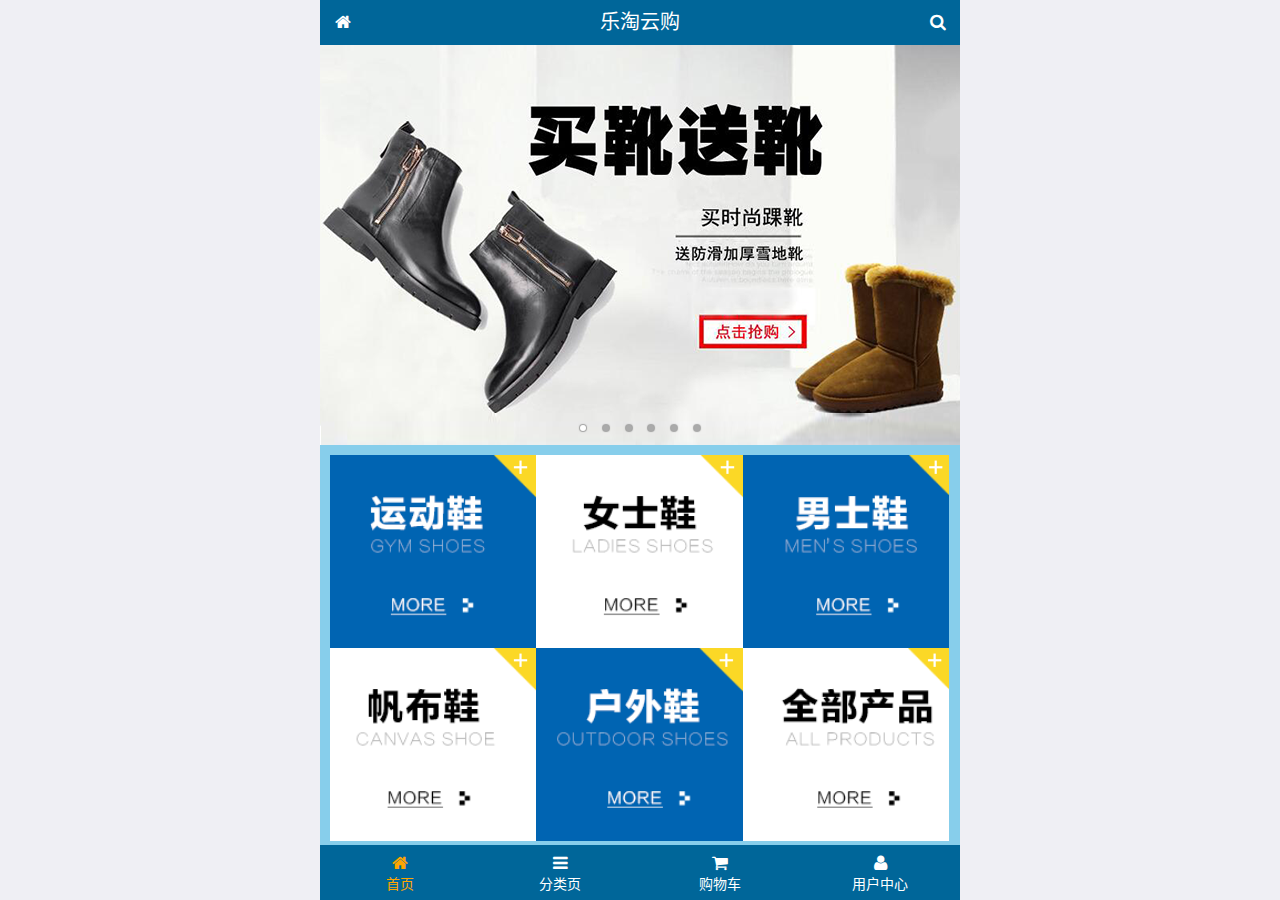
<file: public/front2/index.html>
<!DOCTYPE html>
<html lang="zh-CN">
<head>
  <meta charset="UTF-8">
  <title>乐淘商城</title>
  <!-- 移动动先设置视口 -->
  <meta name="viewport"
        content="width=device-width, user-scalable=no, initial-scale=1.0, maximum-scale=1.0, minimum-scale=1.0">
  <link rel="icon" href="favicon.ico">
  <!-- 引入字体图标库 -->
  <link rel="stylesheet" href="./lib/fa/css/font-awesome.css">
  <link rel="stylesheet" href="./lib/mui/css/mui.css">
  <link rel="stylesheet" href="./css/common.css">
  <link rel="stylesheet" href="./css/index.css">
</head>
<body>

<!-- 使用 类名, 即可添加字体图标 -->
<!--
    <span
      style="color: blue; font-size: 100px;text-shadow: 2px 2px 2px green;"
      class="fa fa-step-forward"></span>
-->



<!-- 由于中间内容是区域滚动, 所以需要一个全屏容器 -->
<div class="lt_container">
  <div class="lt_header">
    <a href="index.html" class="icon_left"><i class="fa fa-home"></i></a>
    <h3>乐淘云购</h3>
    <a href="search.html" class="icon_right"><i class="fa fa-search"></i></a>
  </div>

  <!-- 使用区域滚动, 容器需要添加定位 -->
  <div class="lt_main">
    <div class="mui-scroll-wrapper">
      <div class="mui-scroll">
        <!--这里放置真实显示的DOM内容-->

        <!-- 轮播图容器 -->
        <div class="mui-slider">
          <div class="mui-slider-group mui-slider-loop">
            <!-- 需要准备两张假图 -->
            <div class="mui-slider-item mui-slider-item-duplicate"><a href="#"><img src="./images/banner6.png" /></a></div>

            <div class="mui-slider-item"><a href="#"><img src="./images/banner1.png" /></a></div>
            <div class="mui-slider-item"><a href="#"><img src="./images/banner2.png" /></a></div>
            <div class="mui-slider-item"><a href="#"><img src="./images/banner3.png" /></a></div>
            <div class="mui-slider-item"><a href="#"><img src="./images/banner4.png" /></a></div>
            <div class="mui-slider-item"><a href="#"><img src="./images/banner5.png" /></a></div>
            <div class="mui-slider-item"><a href="#"><img src="./images/banner6.png" /></a></div>

            <!-- 假图 -->
            <div class="mui-slider-item mui-slider-item-duplicate"><a href="#"><img src="./images/banner1.png" /></a></div>
          </div>

          <!-- 小圆点 -->
          <div class="mui-slider-indicator">
            <div class="mui-indicator mui-active"></div>
            <div class="mui-indicator"></div>
            <div class="mui-indicator"></div>
            <div class="mui-indicator"></div>
            <div class="mui-indicator"></div>
            <div class="mui-indicator"></div>
          </div>
        </div>


        <!-- 导航 -->
        <div class="lt_nav">
          <ul class="mui-clearfix">
            <li><a href="#"><img src="./images/nav1.png" alt=""></a></li>
            <li><a href="#"><img src="./images/nav2.png" alt=""></a></li>
            <li><a href="#"><img src="./images/nav3.png" alt=""></a></li>
            <li><a href="#"><img src="./images/nav4.png" alt=""></a></li>
            <li><a href="#"><img src="./images/nav5.png" alt=""></a></li>
            <li><a href="#"><img src="./images/nav6.png" alt=""></a></li>
          </ul>
        </div>
      </div>
    </div>
  </div>


  <div class="lt_footer">
    <ul class="mui-clearfix">
      <li>
        <a class="current" href="index.html">
          <i class="fa fa-home"></i>
          <p>首页</p>
        </a>
      </li>
      <li>
        <a href="category.html">
          <i class="fa fa-bars"></i>
          <p>分类页</p>
        </a>
      </li>
      <li>
        <a href="cart.html">
          <i class="fa fa-shopping-cart"></i>
          <p>购物车</p>
        </a>
      </li>
      <li>
        <a href="user.html">
          <i class="fa fa-user"></i>
          <p>用户中心</p>
        </a>
      </li>
    </ul>
  </div>
</div>





<script src="./lib/mui/js/mui.js"></script>
<script src="./lib/zepto/zepto.min.js"></script>
<script src="./js/common.js"></script>

</body>
</html>
</file>
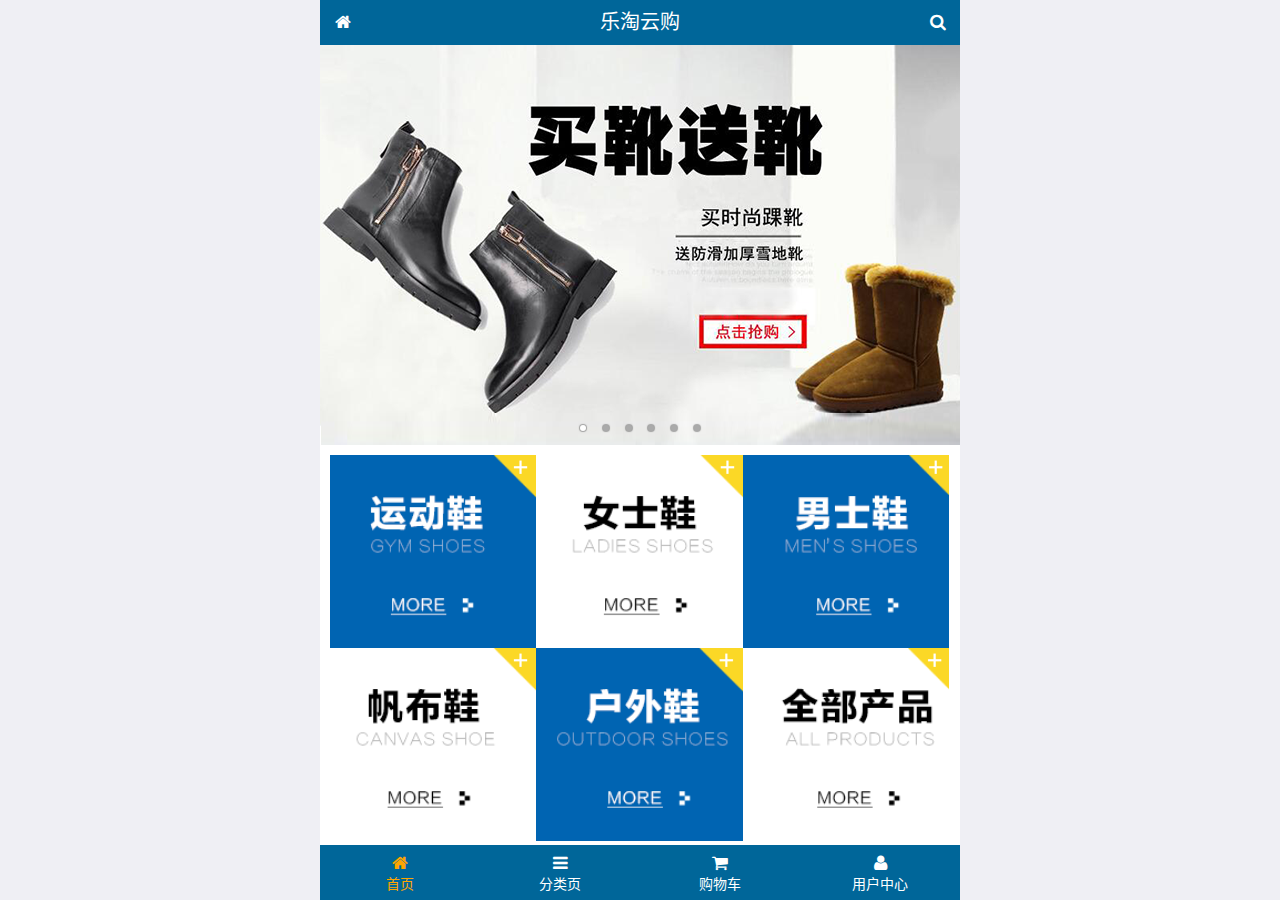
<file: public/mobile/index.html>
<!DOCTYPE html>
<html lang="zh-CN">
<head>
  <meta charset="UTF-8">
  <title>乐淘商城</title>
  <meta name="viewport" content="width=device-width, user-scalable=no, initial-scale=1.0, maximum-scale=1.0, minimum-scale=1.0">
  <!-- 引入字体图标库的css -->
  <link rel="stylesheet" href="./lib/fa/css/font-awesome.min.css">
  <link rel="stylesheet" href="./lib/mui/css/mui.css">
  <link rel="stylesheet" href="./css/common.css">
  <link rel="stylesheet" href="./css/index.css">
  <link rel="icon" href="favicon.ico">
</head>
<body>
<!--<span class="fa fa-pause"></span>-->
<!--<span class="mui-icon mui-icon-camera"></span>-->

<!-- 全屏容器 -->
<div class="lt_container">

  <!-- 乐淘头部 -->
  <div class="lt_header">
    <a href="index.html" class="icon_left"><i class="fa fa-home"></i></a>
    <h3>乐淘云购</h3>
    <a href="search.html" class="icon_right"><i class="fa fa-search"></i></a>
  </div>

  <!-- 乐淘主体 -->
  <div class="lt_main">
    <div class="mui-scroll-wrapper">
      <div class="mui-scroll">
        <!--这里放置真实显示的DOM内容-->

        <!-- 轮播图 -->
        <div class="mui-slider">

          <!-- 图片区域 -->
          <div class="mui-slider-group mui-slider-loop">
            <!-- 添加假图 -->
            <div class="mui-slider-item mui-slider-item-duplicate">
              <a href="#"><img src="./images/banner6.png" /></a>
            </div>

            <div class="mui-slider-item"><a href="#"><img src="./images/banner1.png" /></a></div>
            <div class="mui-slider-item"><a href="#"><img src="./images/banner2.png" /></a></div>
            <div class="mui-slider-item"><a href="#"><img src="./images/banner3.png" /></a></div>
            <div class="mui-slider-item"><a href="#"><img src="./images/banner4.png" /></a></div>
            <div class="mui-slider-item"><a href="#"><img src="./images/banner5.png" /></a></div>
            <div class="mui-slider-item"><a href="#"><img src="./images/banner6.png" /></a></div>

            <!-- 添加假图 -->
            <div class="mui-slider-item mui-slider-item-duplicate">
              <a href="#"><img src="./images/banner1.png" /></a>
            </div>
          </div>

          <!-- 小圆点结构 -->
          <div class="mui-slider-indicator">
            <div class="mui-indicator mui-active"></div>
            <div class="mui-indicator"></div>
            <div class="mui-indicator"></div>
            <div class="mui-indicator"></div>
            <div class="mui-indicator"></div>
            <div class="mui-indicator"></div>
          </div>

        </div>

        <!-- 导航区域 -->
        <div class="lt_nav">
          <ul class="mui-clearfix">
            <li><a href="#"><img src="./images/nav1.png" alt=""></a></li>
            <li><a href="#"><img src="./images/nav2.png" alt=""></a></li>
            <li><a href="#"><img src="./images/nav3.png" alt=""></a></li>
            <li><a href="#"><img src="./images/nav4.png" alt=""></a></li>
            <li><a href="#"><img src="./images/nav5.png" alt=""></a></li>
            <li><a href="#"><img src="./images/nav6.png" alt=""></a></li>
          </ul>
        </div>

        <!-- 产品区域 -->
        <div class="lt_product">
          <ul>
            <li class="lt_product_item">
              <a href="#">
                <img src="./images/product.jpg" alt="">
                <p class="info mui-ellipsis-2">adidas阿迪达斯 男式 场下休闲篮球鞋S83700场下休闲篮球鞋S83700 </p>
                <p>
                  <span class="price">¥560</span>
                  <span class="oldPrice">¥580</span>
                </p>
                <button class="mui-btn mui-btn-primary">立即购买</button>
              </a>
            </li>
            <li class="lt_product_item">
              <a href="#">
                <img src="./images/product.jpg" alt="">
                <p class="info mui-ellipsis-2">adidas阿迪达斯 男式 场下休闲篮球鞋S83700场下休闲篮球鞋S83700 </p>
                <p>
                  <span class="price">¥560</span>
                  <span class="oldPrice">¥580</span>
                </p>
                <button class="mui-btn mui-btn-primary">立即购买</button>
              </a>
            </li>
            <li class="lt_product_item">
              <a href="#">
                <img src="./images/product.jpg" alt="">
                <p class="info mui-ellipsis-2">adidas阿迪达斯 男式 场下休闲篮球鞋S83700场下休闲篮球鞋S83700 </p>
                <p>
                  <span class="price">¥560</span>
                  <span class="oldPrice">¥580</span>
                </p>
                <button class="mui-btn mui-btn-primary">立即购买</button>
              </a>
            </li>
            <li class="lt_product_item">
              <a href="#">
                <img src="./images/product.jpg" alt="">
                <p class="info mui-ellipsis-2">adidas阿迪达斯 男式 场下休闲篮球鞋S83700场下休闲篮球鞋S83700 </p>
                <p>
                  <span class="price">¥560</span>
                  <span class="oldPrice">¥580</span>
                </p>
                <button class="mui-btn mui-btn-primary">立即购买</button>
              </a>
            </li>
            <li class="lt_product_item">
              <a href="#">
                <img src="./images/product.jpg" alt="">
                <p class="info mui-ellipsis-2">adidas阿迪达斯 男式 场下休闲篮球鞋S83700场下休闲篮球鞋S83700 </p>
                <p>
                  <span class="price">¥560</span>
                  <span class="oldPrice">¥580</span>
                </p>
                <button class="mui-btn mui-btn-primary">立即购买</button>
              </a>
            </li>
            <li class="lt_product_item">
              <a href="#">
                <img src="./images/product.jpg" alt="">
                <p class="info mui-ellipsis-2">adidas阿迪达斯 男式 场下休闲篮球鞋S83700场下休闲篮球鞋S83700 </p>
                <p>
                  <span class="price">¥560</span>
                  <span class="oldPrice">¥580</span>
                </p>
                <button class="mui-btn mui-btn-primary">立即购买</button>
              </a>
            </li>
            <li class="lt_product_item">
              <a href="#">
                <img src="./images/product.jpg" alt="">
                <p class="info mui-ellipsis-2">adidas阿迪达斯 男式 场下休闲篮球鞋S83700场下休闲篮球鞋S83700 </p>
                <p>
                  <span class="price">¥560</span>
                  <span class="oldPrice">¥580</span>
                </p>
                <button class="mui-btn mui-btn-primary">立即购买</button>
              </a>
            </li>
            <li class="lt_product_item">
              <a href="#">
                <img src="./images/product.jpg" alt="">
                <p class="info mui-ellipsis-2">adidas阿迪达斯 男式 场下休闲篮球鞋S83700场下休闲篮球鞋S83700 </p>
                <p>
                  <span class="price">¥560</span>
                  <span class="oldPrice">¥580</span>
                </p>
                <button class="mui-btn mui-btn-primary">立即购买</button>
              </a>
            </li>
          </ul>
        </div>

      </div>
    </div>
  </div>

  <!-- 乐淘底部 -->
  <div class="lt_footer">
    <ul>
      <li><a href="index.html" class="current"><i class="fa fa-home"></i><p>首页</p></a></li>
      <li><a href="category.html"><i class="fa fa-bars"></i><p>分类页</p></a></li>
      <li><a href="cart.html"><i class="fa fa-shopping-cart"></i><p>购物车</p></a></li>
      <li><a href="user.html"><i class="fa fa-user"></i><p>用户中心</p></a></li>
    </ul>
  </div>
</div>


<script src="./lib/zepto/zepto.min.js"></script>
<script src="./lib/mui/js/mui.js"></script>
<script src="./js/common.js"></script>
</body>
</html>
</file>
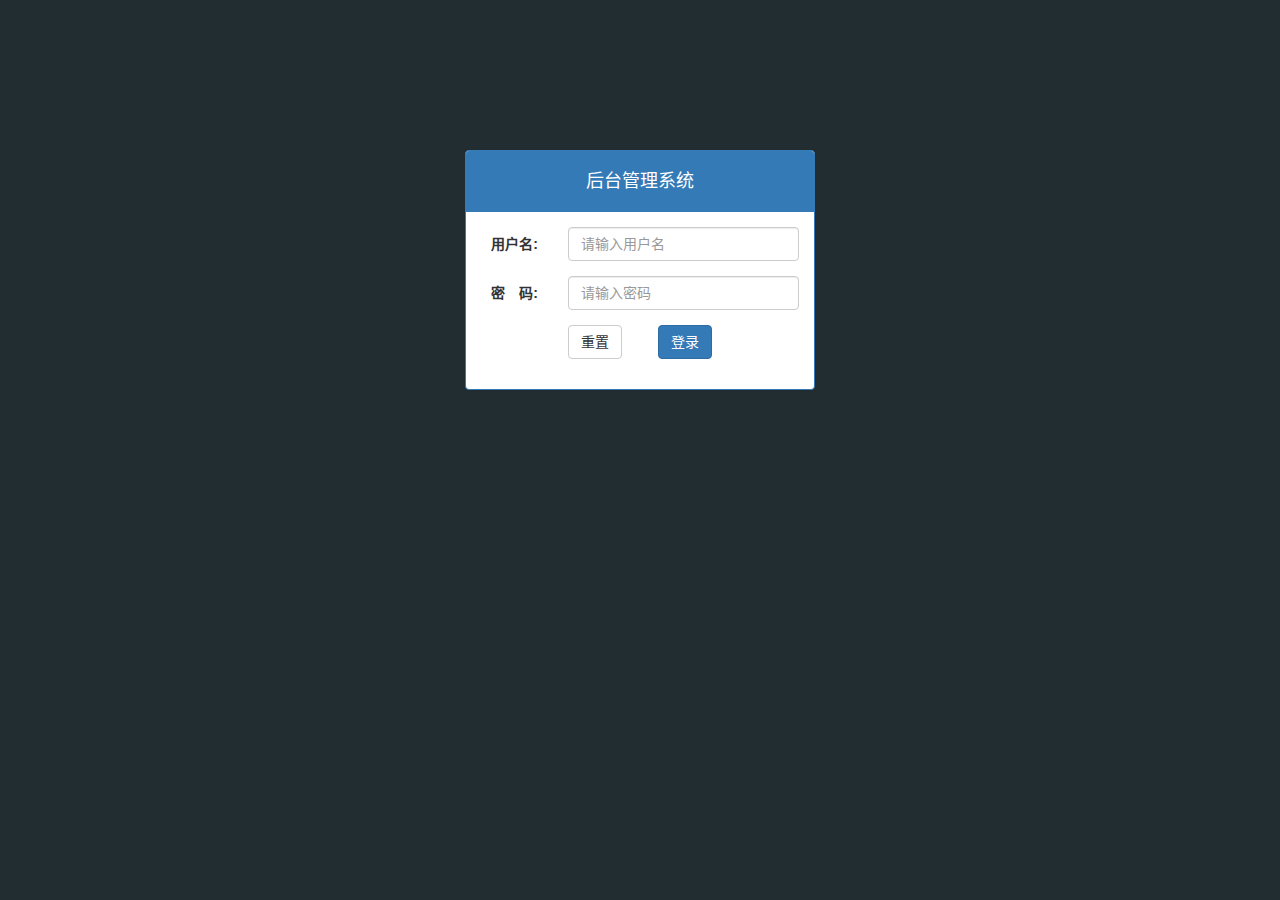
<file: public/back/login.html>
<!DOCTYPE html>
<html lang="zh-CN">
<head>
    <meta charset="UTF-8">
    <meta name="viewport" content="width=device-width, initial-scale=1.0">
    <title>Title</title>
    <link rel="stylesheet" href="./lib/bootstrap/css/bootstrap.css">
    <link rel="stylesheet" href="./lib/bootstrap-validator/css/bootstrapValidator.min.css">
    <link rel="stylesheet" href="./lib/nprogress/nprogress.css">
    <link rel="stylesheet" href="./css/common.css">
</head>
<body class="body_bg">
    <div class="container">
        <div class="col-lg-4 col-lg-offset-4">
            <div class="panel panel-primary mt-150">
                
                <div class="panel-heading">
                    <h3 class="panel-title">后台管理系统</h3>
                </div>
                
                <div class="panel-body">
                    <form class="form-horizontal" id="form">
                        <div class="form-group">
                            <label for="username" class="col-sm-3 control-label">用户名:</label>
                            <div class="col-sm-9">
                                <input type="text" class="form-control" name="username" id="username" placeholder="请输入用户名">
                            </div>
                        </div>
                        <div class="form-group">
                            <label for="password" class="col-sm-3 control-label">密　码:</label>
                            <div class="col-sm-9">
                                <input type="password" class="form-control" name="password" id="password" placeholder="请输入密码">
                            </div>
                        </div>
                        <div class="form-group">
                            <div class="col-sm-offset-3 col-sm-6">
                                <button type="reset" class="btn btn-default pull-left">重置</button>
                                <button type="submit" class="btn btn-primary pull-right">登录</button>
                            </div>
                        </div>
                    </form>
                </div>
            </div>
        </div>
    </div>


<script src="./lib/jquery/jquery.min.js"></script>
<script src="./lib/bootstrap/js/bootstrap.min.js"></script>
<script src="./lib/bootstrap-validator/js/bootstrapValidator.min.js"></script>
    <script src="./lib/nprogress/nprogress.js"></script>
    <script src="./js/common.js"></script>
    <script src="./js/login.js"></script>
</body>
</html>
</file>
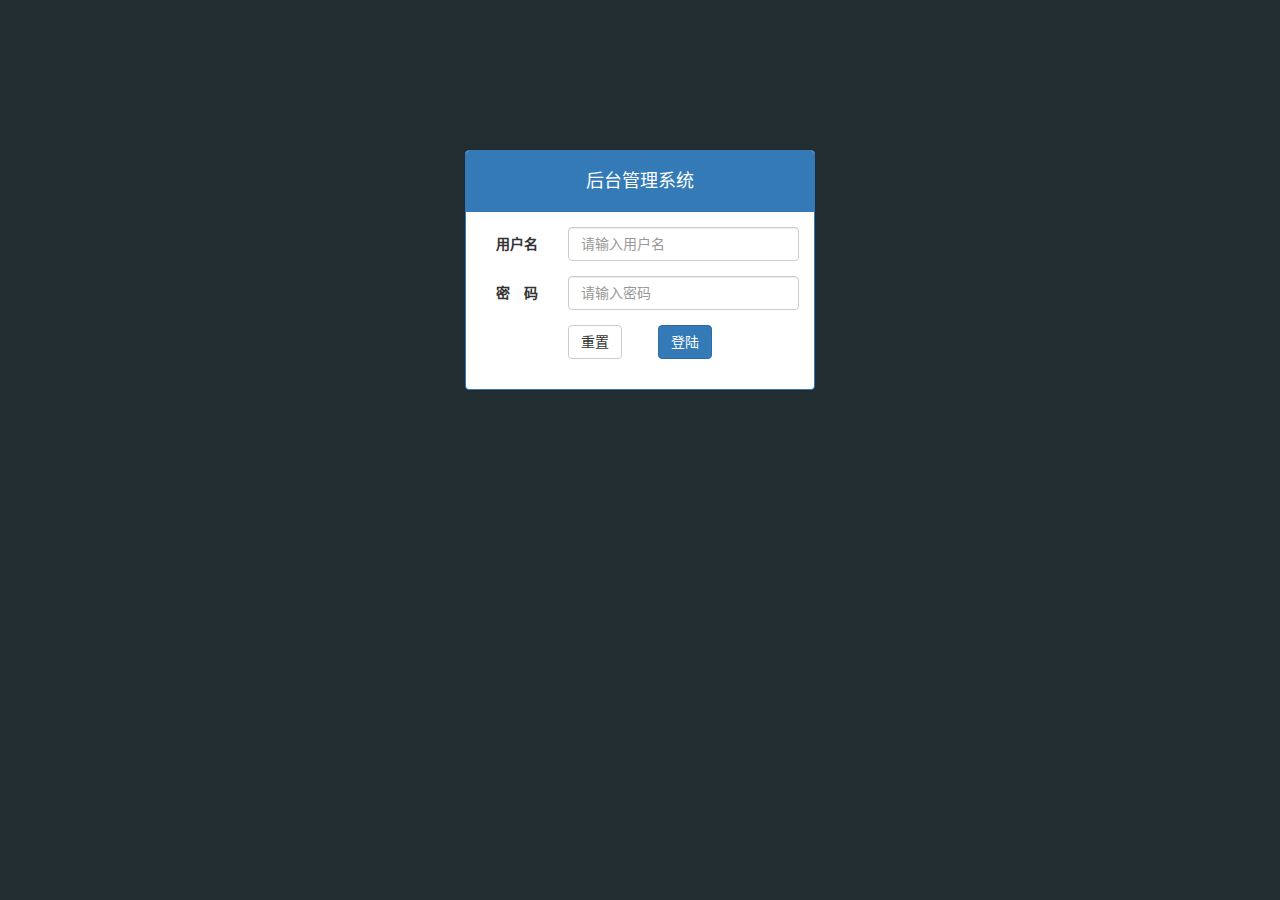
<file: public/back2/login.html>
<!DOCTYPE html>
<html lang="zh-CN">
<head>
  <meta charset="UTF-8">
  <title>乐淘电商</title>
  <meta name="viewport"
        content="width=device-width, user-scalable=no, initial-scale=1.0, maximum-scale=1.0, minimum-scale=1.0">
  <link rel="stylesheet" href="./lib/bootstrap/css/bootstrap.css">
  <link rel="stylesheet" href="./lib/bootstrap-validator/css/bootstrapValidator.min.css">
  <link rel="stylesheet" href="./lib/nprogress/nprogress.css">
  <!-- 引入自己的 css -->
  <link rel="stylesheet" href="./css/common.css">
</head>
<body class="body_bg">


<!-- 响应式版心 -->
<div class="container">
  <div class="col-lg-4 col-lg-offset-4 mt_150">

    <!-- 面板 -->
    <div class="panel panel-primary">
      <!-- 头部 -->
      <div class="panel-heading">
        <h3 class="panel-title">后台管理系统</h3>
      </div>

      <!-- 面板内容 -->
      <div class="panel-body">
        <form class="form-horizontal" id="form">
          <div class="form-group">
            <label for="username"  class="col-sm-3 control-label">用户名</label>
            <div class="col-sm-9">
              <input type="text"  name="username"  class="form-control" id="username" placeholder="请输入用户名">
            </div>
          </div>
          <div class="form-group">
            <!-- 全角的空格, 可以用于调整间隙  -->
            <label for="password" class="col-sm-3 control-label">密　码</label>
            <div class="col-sm-9">
              <input type="password" name="password" class="form-control" id="password" placeholder="请输入密码">
            </div>
          </div>
          <div class="form-group">
            <div class="col-sm-offset-3 col-sm-6">
              <button type="reset" class="btn btn-default pull-left">重置</button>
              <button type="submit" class="btn btn-primary pull-right">登陆</button>
            </div>
          </div>
        </form>
      </div>
    </div>

  </div>
</div>



<script src="./lib/jquery/jquery.min.js"></script>
<script src="./lib/bootstrap/js/bootstrap.min.js"></script>
<script src="./lib/bootstrap-validator/js/bootstrapValidator.js"></script>
<script src="./lib/nprogress/nprogress.js"></script>
<script src="./js/common.js"></script>
<script src="./js/login.js"></script>

</body>
</html>
</file>
<file: public/front2/css/common.css>
html, body {
  width: 100%;
  height: 100%;
}

ul {
  list-style: none;
  margin: 0;
  padding: 0;
}

img {
  display: block;
  width: 100%;
}


.lt_container {
  width: 100%;
  height: 100%;
  background-color: pink;
  overflow: hidden;
  padding-top: 45px;
  padding-bottom: 55px;
  position: relative;
  min-width: 320px;
  max-width: 640px;
  margin: 0 auto;
}
.lt_header {
  width: 100%;
  height: 45px;
  position: absolute;
  left: 0;
  top: 0;
  background-color: #006699;
  padding-left: 45px;
  padding-right: 45px;
}
.lt_header .icon_left,
.lt_header .icon_right {
  position: absolute;
  top: 0;
  width: 45px;
  height: 45px;
  line-height: 45px;
  text-align: center;
  color: #fff;
}
.lt_header .icon_left {
  left: 0;
}
.lt_header .icon_right {
  right: 0;
}
.lt_header h3 {
  font-size: 20px;
  text-align: center;
  line-height: 45px;
  color: #fff;
  margin: 0;
  font-weight: normal;
}




.lt_footer {
  width: 100%;
  height: 55px;
  position: absolute;
  left: 0;
  bottom: 0;
  background-color: #006699;
}
.lt_footer li {
  float: left;
  width: 25%;
  text-align: center;
}
.lt_footer li a {
  display: block;
  color: #fff;
  padding-top: 8px;
}
.lt_footer li a p {
  margin: 0;
  color: #fff;
}
.lt_footer li a.current {
  color: orange;
}
.lt_footer li a.current p {
  color: orange;
}



.lt_main {
  width: 100%;
  height: 100%;
  background-color: skyblue;
  position: relative;
}
</file>
<file: public/front2/css/index.css>
.lt_nav {
  padding: 10px;
}
.lt_nav li {
  float: left;
  width: 33.3%;
}
</file>
<file: public/mobile/css/common.css>
html, body {
  width: 100%;
  height: 100%;
}

ul {
  list-style: none;
  margin: 0;
  padding: 0;
}
img {
  display: block;
  width: 100%;
}

/* 全屏容器 */
.lt_container {
  width: 100%;
  height: 100%;
  background-color: #fff;
  min-width: 320px;
  max-width: 640px;
  margin: 0 auto;
  position: relative;
  padding-top: 45px;
  padding-bottom: 55px;
}

.lt_header {
  position: absolute;
  left: 0;
  top: 0;
  width: 100%;
  height: 45px;
  background-color: #006699;
  padding-left: 45px;
  padding-right: 45px;
}

.lt_header .icon_left,
.lt_header .icon_right {
  width: 45px;
  height: 45px;
  line-height: 45px;
  text-align: center;
  position: absolute;
  top: 0;
  color: #fff;
}
.lt_header .icon_left {
  left: 0;
}
.lt_header .icon_right {
  right: 0;
}

.lt_header h3 {
  height: 45px;
  line-height: 45px;
  color: #fff;
  font-size: 20px;
  text-align: center;
  margin: 0;
  font-weight: normal;
}



.lt_footer {
  position: absolute;
  left: 0;
  bottom: 0;
  width: 100%;
  height: 55px;
  background-color: #006699;
  overflow: hidden;
}
.lt_footer li {
  float: left;
  width: 25%;
  text-align: center;
}
.lt_footer li a {
  width: 100%;
  height: 100%;
  display: block;
  color: #fff;
  padding-top: 8px;
}
.lt_footer li p {
  color: #fff;
  margin: 0;
}

.lt_footer li a.current {
  color: orange;
}
.lt_footer li a.current p{
  color: orange;
}



.lt_main {
  width: 100%;
  height: 100%;
  position: relative;
}



/* 公共的搜索框样式 */
.lt_search {
  padding: 10px;
  position: relative;
}
.lt_search .search_input {
  height: 34px;
  font-size: 12px;
  margin: 0;
  border-radius: 5px;
  border: 1px solid #007AFF;
}
.lt_search .search_btn {
  position: absolute;
  right: 10px;
  top: 10px;
  border-radius: 0 5px 5px 0;
}



/* 公共的商品样式 */
.lt_product {
  padding: 10px;
}
.lt_product_item {
  border: 1px solid #ccc;
  padding: 10px;
  float: left;
  width: 48%;
  margin-bottom: 10px;
  text-align: center;
}
.lt_product_item a {
  display: block;
  width: 100%;
  height: 100%;
}
.lt_product_item:nth-child(2n+1) {
  margin-right: 4%;
}
.lt_product_item .info {
  text-align: left;
  height: 40px;
}
.lt_product_item .price {
  color: red;
}
.lt_product_item .oldPrice {
  text-decoration: line-through;
}

.lt_product_item img {
  width: 130px;
  height: 130px;
  margin: 0 auto;
}



/* 公共的尺码样式 */
.lt_size span {
  width: 25px;
  height: 25px;
  text-align: center;
  line-height: 25px;
  display: inline-block;
  border: 1px solid #ccc;
  font-size: 12px;
  margin: 3px 0;
}
.lt_size span.current {
  background-color: orange;
  color: #fff;
}
</file>
<file: public/mobile/css/index.css>
.lt_nav {
  padding: 10px;
}
.lt_nav li {
  float: left;
  width: 33.3%;
}
.lt_nav li a {
  display: block;
}
</file>
<file: public/back/lib/nprogress/nprogress.css>
/* Make clicks pass-through */
#nprogress {
  pointer-events: none;
}

#nprogress .bar {
  background: greenyellow;

  position: fixed;
  z-index: 10000;
  top: 0;
  left: 0;

  width: 100%;
  height: 2px;
}

/* Fancy blur effect */
#nprogress .peg {
  display: block;
  position: absolute;
  right: 0px;
  width: 100px;
  height: 100%;
  box-shadow: 0 0 10px #29d, 0 0 5px #29d;
  opacity: 1.0;

  -webkit-transform: rotate(3deg) translate(0px, -4px);
      -ms-transform: rotate(3deg) translate(0px, -4px);
          transform: rotate(3deg) translate(0px, -4px);
}

/* Remove these to get rid of the spinner */
#nprogress .spinner {
  display: block;
  position: fixed;
  z-index: 1031;
  top: 15px;
  right: 15px;
}

#nprogress .spinner-icon {
  width: 18px;
  height: 18px;
  box-sizing: border-box;

  border: solid 2px transparent;
  border-top-color: #29d;
  border-left-color: #29d;
  border-radius: 50%;

  -webkit-animation: nprogress-spinner 400ms linear infinite;
          animation: nprogress-spinner 400ms linear infinite;
}

.nprogress-custom-parent {
  overflow: hidden;
  position: relative;
}

.nprogress-custom-parent #nprogress .spinner,
.nprogress-custom-parent #nprogress .bar {
  position: absolute;
}

@-webkit-keyframes nprogress-spinner {
  0%   { -webkit-transform: rotate(0deg); }
  100% { -webkit-transform: rotate(360deg); }
}
@keyframes nprogress-spinner {
  0%   { transform: rotate(0deg); }
  100% { transform: rotate(360deg); }
}
</file>
<file: public/back/css/common.css>
/*初始化公共样式*/
img {
    width: 100%;
    display: block;
}
/* 让所有的表格内容都居中 */
.table.table-bordered th,
.table.table-bordered td{
    text-align: center;
    vertical-align: middle;
}
* {
  margin: 0;
  padding: 0;
  list-style: none;
}
.red {
    color: #A94442;
}
a:link,
a:visited,
a:hover,
a:active {
   text-decoration: none;
}
/*a {*/
    /*text-decoration: none;*/
/*}*/

.body_bg {
    background-color: #222D32;
}
.mt-150 {
    margin-top: 150px;
}
.mb_20 {
    margin-bottom: 20px;
}


/*登录页*/
.panel-title {
    text-align: center;
    height: 40px;
    line-height: 40px;
    font-size: 18px;
}


/*index左侧边栏*/
.It_aside {
    width: 180px;
    height: 100%;
    background-color: #222D32;
    position: fixed;
    left: 0;
    top: 0;
    z-index: 999;
    transition: all .9s;
}
.It_aside.hidemenu {
    left: -180px;
}
.It_aside .brand a{
    display: block;
    width: 100%;
    height: 50px;
    line-height: 50px;
    text-align: center;
    font-size: 20px;
    color: #fff;
    background-color: #367FA9;
}
.It_aside .user {
    height: 180px;
    padding-top: 30px;
}
.It_aside .user img {
    width: 80px;
    height: 80px;
    margin: 0 auto;
    border-radius: 50%;
}
.It_aside .user p {
    color: #fff;
    text-align: center;
    font-size: 18px;
    margin-top: 10px;
}
.It_aside .nav {

}
.It_aside .nav a{
    display: block;
    height: 40px;
    padding-left: 40px;
    line-height: 40px;
    color: #fff;
    border-left: 3px solid transparent;
}
.It_aside .nav a.active {
    background-color: #1D1F21;
}
.It_aside .nav a i {
    margin-right: 5px;
}
.It_aside .nav .child {
    display: none;
}
.It_aside .nav .child a {
    padding-left: 60px;
}

/*右侧主体部分*/
.It_main {
    padding-left: 180px;
    padding-top: 50px;
    height: 1000px;
    transition: all .9s;
}
.It_main.hidemenu {
    padding-left: 0;
}
/*右侧顶部*/
.It_topbar {
    height: 50px;
    line-height: 50px;
    background-color: #5D9ED1;
    padding-left: 180px;
    position: fixed;
    left: 0;
    top: 0;
    width: 100%;
    transition: all .9s;
}
.It_topbar.hidemenu {
    padding-left: 0;
}
.It_topbar a {
    display: block;
    width: 50px;
    height: 50px;
}
.It_topbar .icon_left,
.It_topbar .icon_right {
    font-size: 20px;
    color: #fff;
    text-align: center;
}
/*右侧底部内容*/
.It_content {
    padding: 15px;
}
.It_content .echarts_left {
    width: 48%;
    height: 400px;
    background-color: yellowgreen;
}
.It_content .echarts_right {
    width: 48%;
    height: 400px;
    background-color: yellowgreen;
}


.It_content tbody img {
    width: auto;
    height: 50px;
    margin: 0 auto;
}
#addModal img {
    width: auto;
    height: 100px;
}

#addModal #imgBox img {
    display: inline-block;
    width: auto;
    height: 100px;
}
</file>
<file: public/back2/lib/nprogress/nprogress.css>
/* Make clicks pass-through */
#nprogress {
  pointer-events: none;
}

#nprogress .bar {
  background: greenyellow;

  position: fixed;
  z-index: 10000;
  top: 0;
  left: 0;

  width: 100%;
  height: 2px;
}

/* Fancy blur effect */
#nprogress .peg {
  display: block;
  position: absolute;
  right: 0px;
  width: 100px;
  height: 100%;
  box-shadow: 0 0 10px #29d, 0 0 5px #29d;
  opacity: 1.0;

  -webkit-transform: rotate(3deg) translate(0px, -4px);
      -ms-transform: rotate(3deg) translate(0px, -4px);
          transform: rotate(3deg) translate(0px, -4px);
}

/* Remove these to get rid of the spinner */
#nprogress .spinner {
  display: block;
  position: fixed;
  z-index: 1031;
  top: 15px;
  right: 15px;
}

#nprogress .spinner-icon {
  width: 18px;
  height: 18px;
  box-sizing: border-box;

  border: solid 2px transparent;
  border-top-color: #29d;
  border-left-color: #29d;
  border-radius: 50%;

  -webkit-animation: nprogress-spinner 400ms linear infinite;
          animation: nprogress-spinner 400ms linear infinite;
}

.nprogress-custom-parent {
  overflow: hidden;
  position: relative;
}

.nprogress-custom-parent #nprogress .spinner,
.nprogress-custom-parent #nprogress .bar {
  position: absolute;
}

@-webkit-keyframes nprogress-spinner {
  0%   { -webkit-transform: rotate(0deg); }
  100% { -webkit-transform: rotate(360deg); }
}
@keyframes nprogress-spinner {
  0%   { transform: rotate(0deg); }
  100% { transform: rotate(360deg); }
}
</file>
<file: public/back2/css/common.css>
/*
  重置公共的样式
*/
/* 让所有的表格内容都居中 */
.table.table-bordered th,
.table.table-bordered td {
  text-align: center;
  vertical-align: middle;
}


a:link,
a:visited,
a:hover,
a:active {
  text-decoration: none;
}

ul {
  margin: 0;
  padding: 0;
  list-style: none;
}

img {
  display: block;
  width: 100%;
}
.red {
  color: #A94442;
}

.body_bg {
  background-color: #222D32;
}

.panel-title {
  height: 40px;
  line-height: 40px;
  text-align: center;
  font-size: 18px;
}

.mt_150 {
  margin-top: 150px;
}
.mb_20 {
  margin-bottom: 20px;
}


/* 左侧侧边栏布局 */
.lt_aside {
  width: 180px;
  height: 100%;
  position: fixed;
  left: 0;
  top: 0;
  background-color: #222D32;
  z-index: 999;
  transition: all 1s;
}
.lt_aside.hidemenu {
  left: -180px;
}

.lt_aside .brand {
  width: 180px;
  height: 50px;
  background-color: #367FA9;
}
.lt_aside .brand a {
  display: block;
  text-align: center;
  line-height: 50px;
  color: #fff;
  text-decoration: none;
  font-size: 20px;
}

.lt_aside .user {
  height: 180px;
  padding-top: 30px;
}
.lt_aside .user img {
  width: 80px;
  height: 80px;
  margin: 0 auto;
  border-radius: 50%;
}
.lt_aside .user p {
  line-height: 40px;
  text-align: center;
  font-size: 18px;
  color: #fff;
}

.lt_aside .nav a {
  display: block;
  height: 40px;
  line-height: 40px;
  color: #fff;
  padding-left: 40px;
  border-left: 3px solid transparent;
}
.lt_aside .nav a.active {
  background-color: #1D1F21;
  border-left: 3px solid #069;
}

.lt_aside .nav a i {
  margin-right: 4px;
}

.lt_aside .nav .child {
  display: none;
}
/* 定制 child 的 a 的 padding */
.lt_aside .nav .child a {
  padding-left: 60px;
}


.lt_main {
  padding-left: 180px;
  padding-top: 50px;
  height: 1000px;
  transition: all 1s;
}
.lt_main.hidemenu {
  padding-left: 0px;
}

.lt_topbar {
  position: fixed;
  top: 0;
  left: 0;
  width: 100%;
  height: 50px;
  background-color: #3C8DBC;
  padding-left: 180px;
  transition: all 1s;
  z-index: 666;
}
.lt_topbar.hidemenu {
  padding-left: 0px;
}
.lt_topbar .icon_menu,
.lt_topbar .icon_logout {
  width: 50px;
  height: 50px;
  line-height: 50px;
  text-align: center;
  color: #fff;
  font-size: 20px;
}

.lt_content {
  padding: 15px;
}

/* 需要准备两个具备宽高的容器 */
.lt_content .echarts_left,
.lt_content .echarts_right {
  width: 48%;
  height: 400px;
  background-color: skyblue;
}

.lt_content tbody img {
  width: auto;
  height: 50px;
  margin: 0 auto;
}

#addModal img {
  width: auto;
  height: 100px;
  display: inline-block;
}
</file>
<file: public/back/lib/bootstrap-validator/css/bootstrapValidator.min.css>
/*!
 * BootstrapValidator (http://bootstrapvalidator.com)
 * The best jQuery plugin to validate form fields. Designed to use with Bootstrap 3
 *
 * @version     v0.5.1, built on 2014-08-22 4:55:09 PM
 * @author      https://twitter.com/nghuuphuoc
 * @copyright   (c) 2013 - 2014 Nguyen Huu Phuoc
 * @license     MIT
 */

.bv-form .help-block{margin-bottom:0}.bv-form .tooltip-inner{text-align:left}.nav-tabs li.bv-tab-success>a{color:#3c763d}.nav-tabs li.bv-tab-error>a{color:#a94442}
</file>
<file: public/back2/lib/bootstrap-validator/css/bootstrapValidator.min.css>
/*!
 * BootstrapValidator (http://bootstrapvalidator.com)
 * The best jQuery plugin to validate form fields. Designed to use with Bootstrap 3
 *
 * @version     v0.5.1, built on 2014-08-22 4:55:09 PM
 * @author      https://twitter.com/nghuuphuoc
 * @copyright   (c) 2013 - 2014 Nguyen Huu Phuoc
 * @license     MIT
 */

.bv-form .help-block{margin-bottom:0}.bv-form .tooltip-inner{text-align:left}.nav-tabs li.bv-tab-success>a{color:#3c763d}.nav-tabs li.bv-tab-error>a{color:#a94442}
</file>
